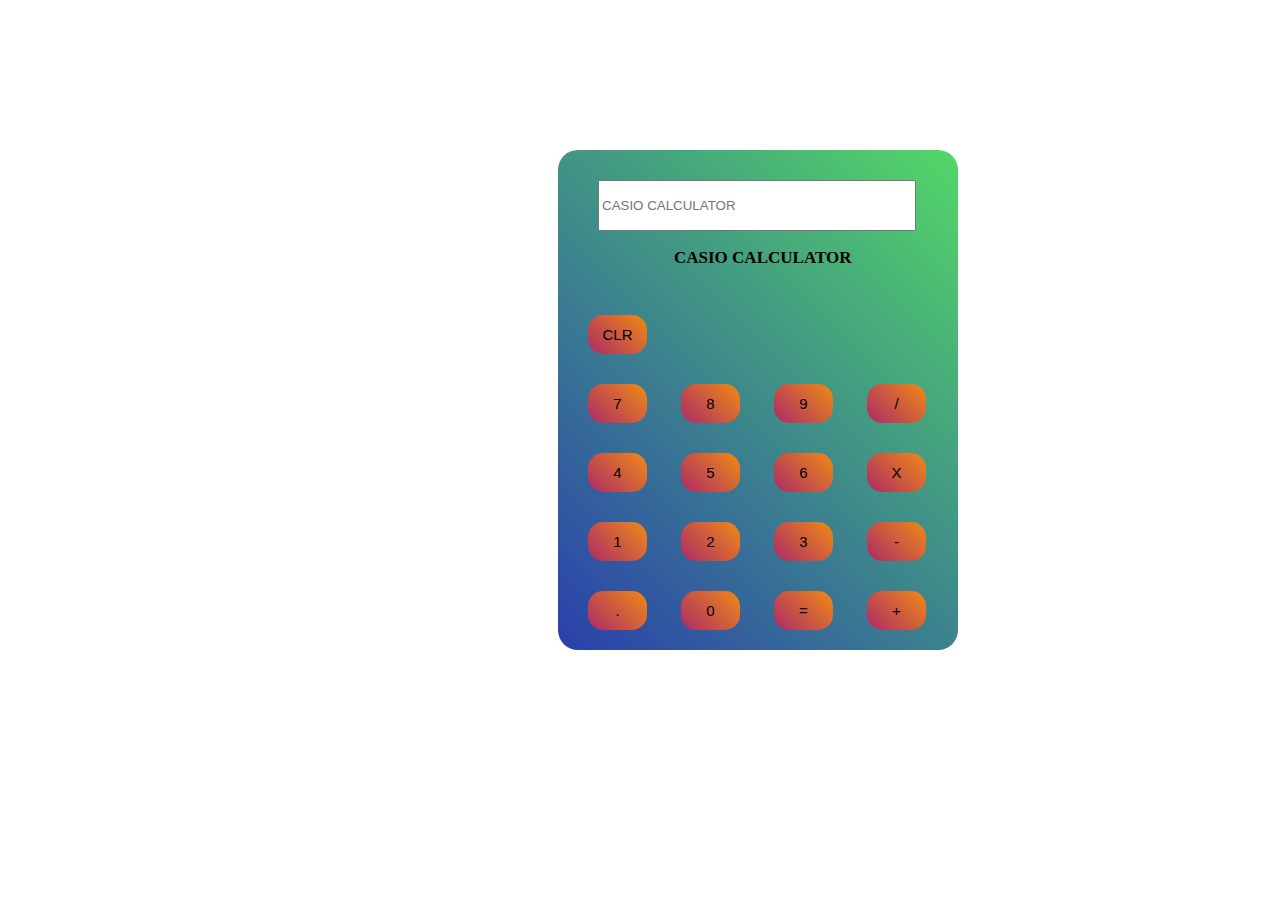
<file: index.html>
<!DOCTYPE html>
<html lang="en">
<head>
    <meta charset="UTF-8">
    <meta name="viewport" content="width=device-width, initial-scale=1.0">
    <title>My calculator</title>
    <link rel="stylesheet" href="calculator.css">
    <script src="calculator.js"></script>
</head>
<body>
    <div class="main-body">
        
        <div class="calculator">
           
            <div class="output">
                
                <input type="text" id="screen" placeholder="CASIO CALCULATOR">


            </div>
            <div class="buttons">
                <p class="text"> CASIO CALCULATOR</p>
                <button class="button" onclick="clearscreen()">CLR</button>
                <div class="row">
                    <button onclick="buttonclick(7)" class="button">7</button>
                    <button onclick="buttonclick(8)" class="button">8</button>
                    <button onclick="buttonclick(9)" class="button">9</button>
                    <button onclick="buttonclick('/')" class="button">/</button>
                    
                </div>
                <div class="row">
                    <button onclick="buttonclick(4)" class="button">4</button>
                    <button onclick="buttonclick(5)" class="button">5</button>
                    <button onclick="buttonclick(6)" class="button">6</button>
                    <button onclick="buttonclick('*')" class="button">X</button>
                </div>
                <div class="row">
                    <button onclick="buttonclick(1)" class="button">1</button>
                    <button onclick="buttonclick(2)" class="button">2</button>
                    <button onclick="buttonclick(3)" class="button">3</button>
                    <button onclick="buttonclick('-')" class="button">-</button>
                </div>
                <div class="row">
                    <button onclick="buttonclick('.')" class="button">.</button>
                    <button onclick="buttonclick(0)" class="button">0</button>
                    <button onclick="equalclick()" class="button">=</button>
                    <button onclick="buttonclick('+')" class="button">+</button>
                </div>
            </div>

        </div>

    </div>
</body>
</html>
</file>
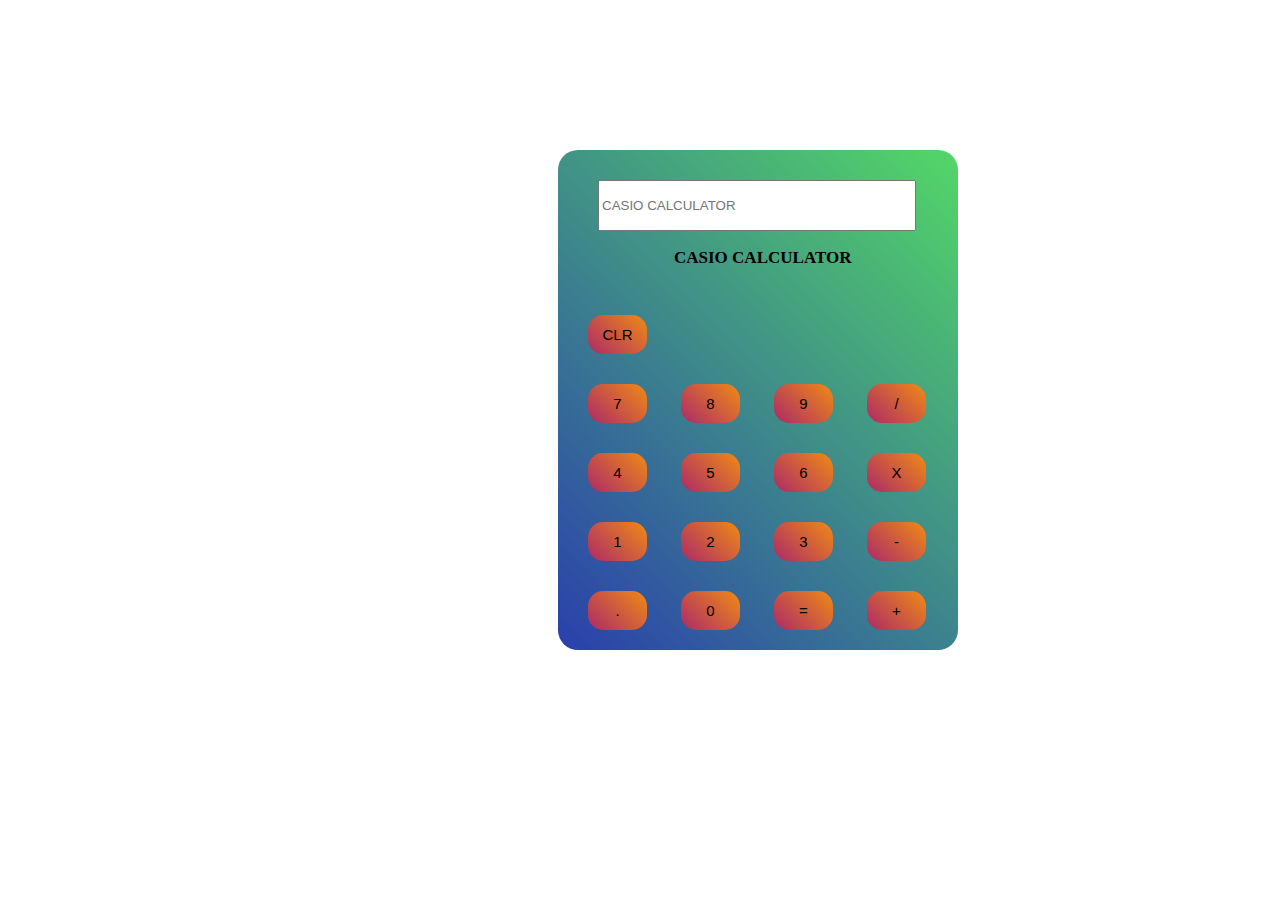
<file: calculator.html>
<!DOCTYPE html>
<html lang="en">
<head>
    <meta charset="UTF-8">
    <meta name="viewport" content="width=device-width, initial-scale=1.0">
    <title>My calculator</title>
    <link rel="stylesheet" href="calculator.css">
    <script src="calculator.js"></script>
</head>
<body>
    <div class="main-body">
        
        <div class="calculator">
           
            <div class="output">
                
                <input type="text" id="screen" placeholder="CASIO CALCULATOR">


            </div>
            <div class="buttons">
                <p class="text"> CASIO CALCULATOR</p>
                <button class="button" onclick="clearscreen()">CLR</button>
                <div class="row">
                    <button onclick="buttonclick(7)" class="button">7</button>
                    <button onclick="buttonclick(8)" class="button">8</button>
                    <button onclick="buttonclick(9)" class="button">9</button>
                    <button onclick="buttonclick('/')" class="button">/</button>
                    
                </div>
                <div class="row">
                    <button onclick="buttonclick(4)" class="button">4</button>
                    <button onclick="buttonclick(5)" class="button">5</button>
                    <button onclick="buttonclick(6)" class="button">6</button>
                    <button onclick="buttonclick('*')" class="button">X</button>
                </div>
                <div class="row">
                    <button onclick="buttonclick(1)" class="button">1</button>
                    <button onclick="buttonclick(2)" class="button">2</button>
                    <button onclick="buttonclick(3)" class="button">3</button>
                    <button onclick="buttonclick('-')" class="button">-</button>
                </div>
                <div class="row">
                    <button onclick="buttonclick('.')" class="button">.</button>
                    <button onclick="buttonclick(0)" class="button">0</button>
                    <button onclick="equalclick()" class="button">=</button>
                    <button onclick="buttonclick('+')" class="button">+</button>
                </div>
            </div>

        </div>

    </div>
</body>
</html>
</file>
<file: calculator.css>
.calculator{
    width: 400px;
    height: 500px;
    background-color:gray ;
    margin-left:550px ;
    margin-top: 150px;
    border-radius: 20px;
    background-image: linear-gradient(225deg, #53d767, #2a3fac);
}
#screen{
    
    width: 310px;
    height: 45px;
    margin-left: 40px;
    margin-top: 30px;
    pointer-events: none;
}
.button{
    width: 59px;
    height: 39px;
    margin-left: 30px;
    margin-top: 30px;
    border-radius: 15px;
    background:rgb(126, 217, 217); 
    cursor: pointer;
   border: 2px rgb(126, 217, 217);
   font-weight: 15px;
   font-size: 15px;
   background-image: linear-gradient(225deg, #f08a15, #ac2a67);
    
}
.button:hover{
    background-color: rgb(35, 134, 134) 
    
    
}
.text{
    color: black;
    margin-left: 29%;
    font-size: 17px;
    font-weight: bold;
   
    
}
</file>
